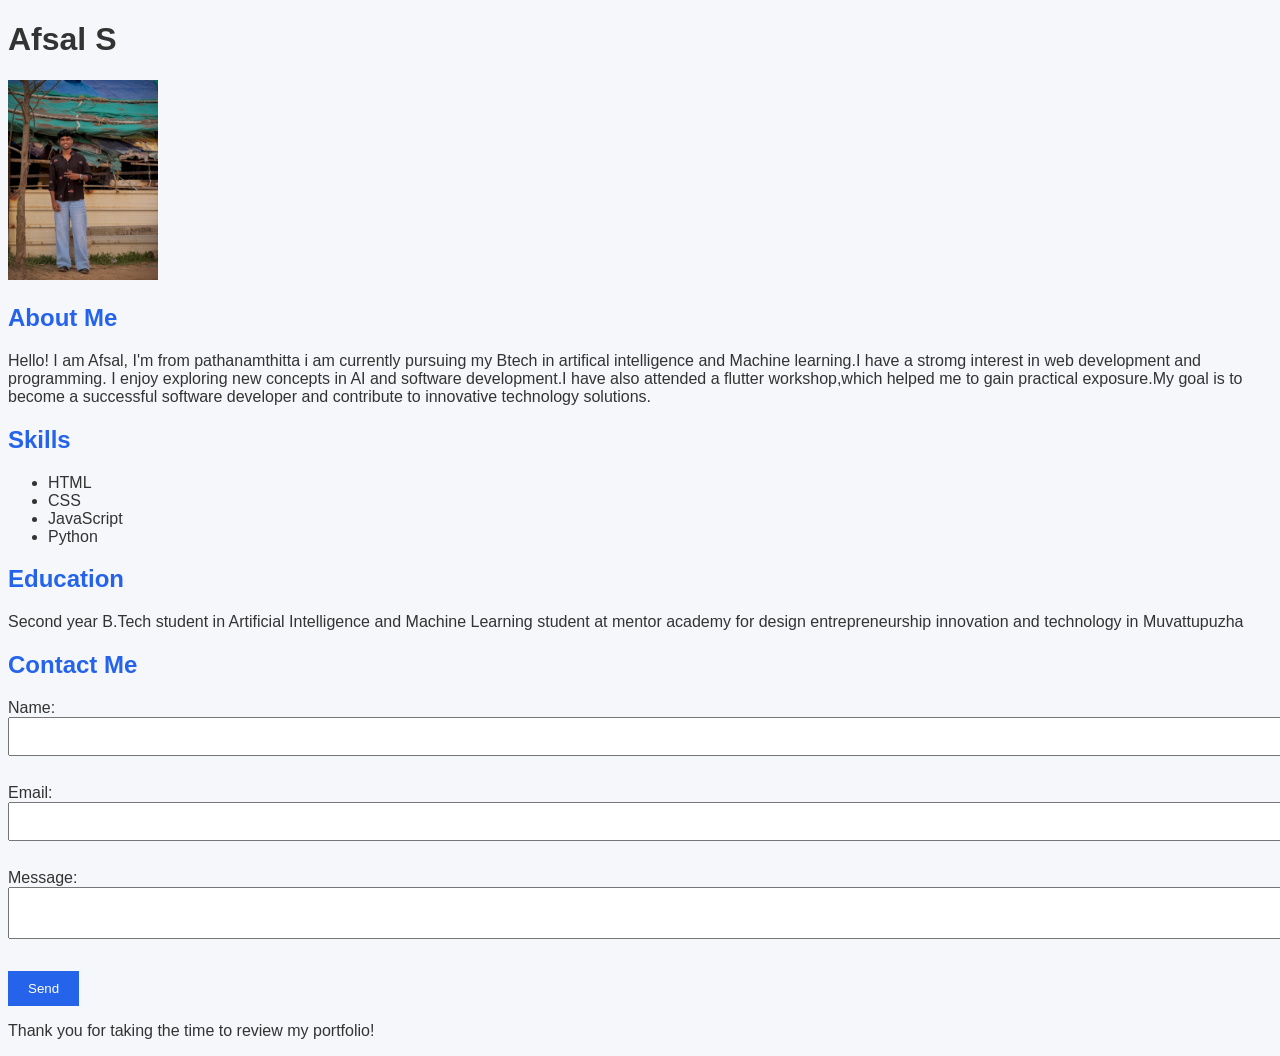
<file: Index.html>
<!DOCTYPE html>
<html>
<head>
    <title>My Portfolio</title>
    <link rel="stylesheet" href="style.css">
</head>
<body>

    <h1>Afsal S</h1>
    <img src="portfolio.jpg"alt="My Profile Picture" width="150">

    <h2>About Me</h2>
    <p>Hello! I am Afsal, I'm from pathanamthitta i am currently pursuing my Btech in artifical
    intelligence and Machine learning.I have a stromg interest in web development and programming.
    I enjoy exploring new concepts in AI and software development.I have also attended a flutter
    workshop,which helped me to gain practical exposure.My goal is to become a successful software
    developer and contribute to innovative technology solutions. 
    </p>

    <h2>Skills</h2>
    <ul>
        <li>HTML</li>
        <li>CSS</li>
        <li>JavaScript</li>
        <li>Python</li>
    </ul>

    <h2>Education</h2>
    <p> Second year B.Tech student in Artificial Intelligence and Machine Learning student at mentor 
        academy for design entrepreneurship innovation and technology in Muvattupuzha </p>

    <h2>Contact Me</h2>
    <form>
        <label>Name:</label><br>
        <input type="text"><br><br>

        <label>Email:</label><br>
        <input type="email"><br><br>

        <label>Message:</label><br>
        <textarea></textarea><br><br>

        <button type="submit">Send</button>
    </form>
    <p>Thank you for taking the time to review my portfolio!</p>
</body>
</html>
</file>
<file: style.css>
body {
    font-family: Arial, sans-serif;
    background-color: #F5F7FA;
    color: #333333;
}

header {
    background-color: #2563EB;
    color: white;
    text-align: center;
    padding: 20px;
}

section {
    background-color: white;
    margin: 20px;
    padding: 20px;
    border-radius: 10px;
}

h2 {
    color: #2563EB;
}

input,
textarea {
    width: 100%;
    padding: 10px;
    margin-bottom: 10px;
}

button {
    background-color: #2563EB;
    color: white;
    border: none;
    padding: 10px 20px;
}

footer {
    background-color: #2563EB;
    color: white;
    text-align: center;
    padding: 10px;
}
</file>
